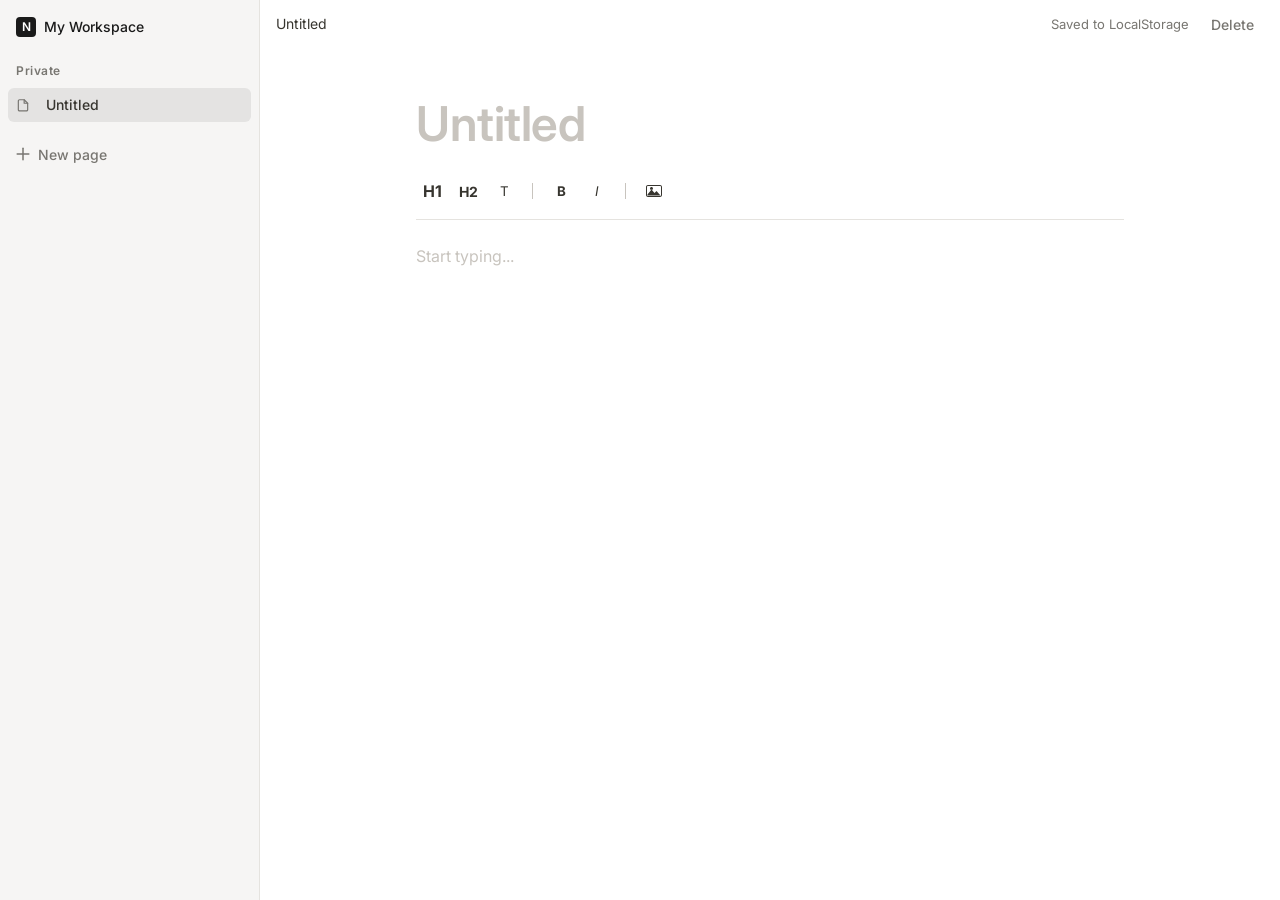
<file: index.html>
<!DOCTYPE html>
<html lang="ja">
<head>
  <meta charset="UTF-8">
  <meta name="viewport" content="width=device-width, initial-scale=1.0">
  <title>Notion風メモ帳</title>
  <meta name="description" content="LocalStorageに保存されるシンプルなメモ帳">
  <link rel="stylesheet" href="style.css">
  <link rel="preconnect" href="https://fonts.googleapis.com">
  <link rel="preconnect" href="https://fonts.gstatic.com" crossorigin>
  <link href="https://fonts.googleapis.com/css2?family=Inter:wght@400;500;600&display=swap" rel="stylesheet">
</head>
<body>
  <div class="app-layout">
    <aside class="sidebar">
      <div class="sidebar-header">
        <div class="logo">
          <div class="logo-icon">N</div>
          <span>My Workspace</span>
        </div>
      </div>
      <div class="sidebar-content">
        <div class="sidebar-section">
          <div class="section-title">Private</div>
          <ul id="memoList" class="memo-list">
            <!-- Memos go here -->
          </ul>
        </div>
        <button class="button-add-memo" id="newMemoBtn">
          <svg width="14" height="14" viewBox="0 0 14 14" fill="none" xmlns="http://www.w3.org/2000/svg">
            <path d="M7 1.16663V12.8333" stroke="currentColor" stroke-width="1.5" stroke-linecap="round" stroke-linejoin="round"/>
            <path d="M1.16699 7H12.8337" stroke="currentColor" stroke-width="1.5" stroke-linecap="round" stroke-linejoin="round"/>
          </svg>
          New page
        </button>
      </div>
    </aside>

    <main class="main-content">
      <div class="top-nav">
        <div id="currentMemoBreadcrumb" class="breadcrumb">Untitled</div>
        <div class="nav-actions">
          <span id="saveStatus" class="status-text">Saved to LocalStorage</span>
          <button class="button-ghost" id="deleteBtn">Delete</button>
        </div>
      </div>
      <div class="editor-container">
        <input type="text" id="memoTitle" class="memo-title" placeholder="Untitled" autocomplete="off">
        <div class="editor-toolbar">
          <button class="toolbar-btn" data-command="formatBlock" data-value="H1" title="Heading 1"><b style="font-size:16px">H1</b></button>
          <button class="toolbar-btn" data-command="formatBlock" data-value="H2" title="Heading 2"><b style="font-size:14px">H2</b></button>
          <button class="toolbar-btn" data-command="formatBlock" data-value="P" title="Normal Text">T</button>
          <div class="toolbar-separator"></div>
          <button class="toolbar-btn" data-command="bold" title="Bold (Ctrl+B)"><b>B</b></button>
          <button class="toolbar-btn" data-command="italic" title="Italic (Ctrl+I)"><i>I</i></button>
          <div class="toolbar-separator"></div>
          <button class="toolbar-btn" id="addImageBtn" title="Add Image">
            <svg width="16" height="16" viewBox="0 0 16 16" fill="currentColor">
              <path d="M2 3C1.44772 3 1 3.44772 1 4V12C1 12.5523 1.44772 13 2 13H14C14.5523 13 15 12.5523 15 12V4C15 3.44772 14.5523 3 14 3H2ZM0 4C0 2.89543 0.89543 2 2 2H14C15.1046 2 16 2.89543 16 4V12C16 13.1046 15.1046 14 14 14H2C0.89543 14 0 13.1046 0 12V4ZM4 5.5C4 4.67157 4.67157 4 5.5 4C6.32843 4 7 4.67157 7 5.5C7 6.32843 6.32843 7 5.5 7C4.67157 7 4 6.32843 4 5.5ZM1.5 11.5L5.5 6.5L8.5 10L10.5 8L14.5 12.5H1.5Z" fill-rule="evenodd" clip-rule="evenodd"/>
            </svg>
          </button>
          <input type="file" id="imageInput" accept="image/*" style="display: none;">
        </div>
        <div id="memoContent" class="memo-content" contenteditable="true" data-placeholder="Start typing..."></div>
      </div>
    </main>
  </div>
  <script src="script.js"></script>
</body>
</html>
</file>
<file: style.css>
:root {
  --primary: #5645d4;
  --primary-pressed: #4534b3;
  --on-primary: #ffffff;
  --canvas: #ffffff;
  --surface: #f6f5f4;
  --surface-soft: #fafaf9;
  --hairline: #e5e3df;
  --hairline-soft: #ede9e4;
  --hairline-strong: #c8c4be;
  --ink: #1a1a1a;
  --charcoal: #37352f;
  --steel: #787671;
  --stone: #a4a097;
  
  --rounded-sm: 6px;
  --rounded-md: 8px;
  --rounded-lg: 12px;
}

* {
  box-sizing: border-box;
  margin: 0;
  padding: 0;
}

body {
  font-family: 'Inter', -apple-system, system-ui, sans-serif;
  background-color: var(--canvas);
  color: var(--charcoal);
  line-height: 1.55;
  height: 100vh;
  overflow: hidden;
}

.app-layout {
  display: flex;
  height: 100vh;
}

.sidebar {
  width: 260px;
  background-color: var(--surface);
  border-right: 1px solid var(--hairline);
  display: flex;
  flex-direction: column;
  flex-shrink: 0;
  transition: width 0.2s;
}

.sidebar-header {
  padding: 16px;
}

.logo {
  display: flex;
  align-items: center;
  gap: 8px;
  font-weight: 500;
  font-size: 14px;
  color: var(--ink);
}

.logo-icon {
  width: 20px;
  height: 20px;
  background-color: var(--ink);
  color: var(--canvas);
  display: flex;
  align-items: center;
  justify-content: center;
  border-radius: 4px;
  font-size: 12px;
  font-weight: 600;
}

.sidebar-content {
  padding: 0 8px;
  flex: 1;
  overflow-y: auto;
}

.sidebar-section {
  margin-bottom: 16px;
}

.section-title {
  font-size: 12px;
  font-weight: 600;
  color: var(--steel);
  padding: 8px;
  letter-spacing: 0.5px;
}

.memo-list {
  list-style: none;
}

.memo-item {
  padding: 6px 8px;
  margin-bottom: 2px;
  border-radius: var(--rounded-sm);
  cursor: pointer;
  font-size: 14px;
  color: var(--charcoal);
  display: flex;
  align-items: center;
  gap: 8px;
  white-space: nowrap;
  overflow: hidden;
  text-overflow: ellipsis;
  transition: background-color 0.1s;
}

.memo-item:hover {
  background-color: rgba(15, 15, 15, 0.05);
}

.memo-item.active {
  background-color: rgba(15, 15, 15, 0.08);
  font-weight: 500;
}

.button-add-memo {
  width: 100%;
  display: flex;
  align-items: center;
  gap: 8px;
  background: transparent;
  border: none;
  color: var(--steel);
  font-size: 14px;
  font-weight: 500;
  padding: 8px;
  border-radius: var(--rounded-sm);
  cursor: pointer;
  font-family: inherit;
  text-align: left;
  transition: background-color 0.1s, color 0.1s;
}

.button-add-memo:hover {
  background-color: rgba(15, 15, 15, 0.05);
  color: var(--charcoal);
}

.main-content {
  flex: 1;
  display: flex;
  flex-direction: column;
  background-color: var(--canvas);
}

.top-nav {
  height: 48px;
  display: flex;
  align-items: center;
  justify-content: space-between;
  padding: 0 16px;
}

.breadcrumb {
  font-size: 14px;
  color: var(--charcoal);
  white-space: nowrap;
  overflow: hidden;
  text-overflow: ellipsis;
  max-width: 300px;
}

.nav-actions {
  display: flex;
  align-items: center;
  gap: 12px;
}

.status-text {
  font-size: 13px;
  color: var(--steel);
  opacity: 0;
  transition: opacity 0.3s;
}

.status-text.visible {
  opacity: 1;
}

button {
  cursor: pointer;
  border: none;
  font-family: inherit;
  transition: all 0.2s;
}

.button-ghost {
  background-color: transparent;
  color: var(--steel);
  font-size: 14px;
  font-weight: 500;
  padding: 6px 10px;
  border-radius: var(--rounded-sm);
}

.button-ghost:hover {
  background-color: rgba(15, 15, 15, 0.05);
  color: var(--charcoal);
}

.editor-container {
  flex: 1;
  max-width: 900px;
  width: 100%;
  margin: 0 auto;
  padding: 48px 96px;
  display: flex;
  flex-direction: column;
  overflow-y: auto;
}

.memo-title {
  font-family: inherit;
  font-size: 48px;
  font-weight: 600;
  color: var(--ink);
  border: none;
  outline: none;
  background: transparent;
  margin-bottom: 24px;
  letter-spacing: -0.5px;
  line-height: 1.15;
}

.memo-title::placeholder {
  color: var(--hairline-strong);
}

.memo-content {
  font-family: inherit;
  font-size: 16px;
  color: var(--charcoal);
  border: none;
  outline: none;
  background: transparent;
  flex: 1;
  line-height: 1.55;
  width: 100%;
  min-height: 50vh;
  cursor: text;
}

.memo-content h1 {
  font-size: 32px;
  font-weight: 600;
  margin-top: 32px;
  margin-bottom: 16px;
  line-height: 1.2;
  letter-spacing: -0.5px;
  color: var(--ink);
}

.memo-content h2 {
  font-size: 24px;
  font-weight: 600;
  margin-top: 24px;
  margin-bottom: 12px;
  line-height: 1.3;
  letter-spacing: -0.3px;
  color: var(--ink);
}

.memo-content p {
  margin-bottom: 8px;
}

.memo-content h1:first-child,
.memo-content h2:first-child {
  margin-top: 0;
}

.memo-content[data-placeholder]:empty:before {
  content: attr(data-placeholder);
  color: var(--hairline-strong);
  pointer-events: none;
}

.memo-content img {
  max-width: 100%;
  border-radius: var(--rounded-md);
  margin: 16px 0;
  box-shadow: 0 4px 12px rgba(0,0,0,0.1);
}

.editor-toolbar {
  display: flex;
  align-items: center;
  gap: 4px;
  margin-bottom: 24px;
  padding-bottom: 12px;
  border-bottom: 1px solid var(--hairline);
  opacity: 0.5;
  transition: opacity 0.2s;
}

.editor-container:focus-within .editor-toolbar {
  opacity: 1;
}

.toolbar-btn {
  background: transparent;
  border: none;
  border-radius: var(--rounded-sm);
  width: 32px;
  height: 32px;
  display: flex;
  align-items: center;
  justify-content: center;
  cursor: pointer;
  color: var(--charcoal);
}

.toolbar-btn:hover {
  background: rgba(15, 15, 15, 0.05);
}

.toolbar-separator {
  width: 1px;
  height: 16px;
  background-color: var(--hairline-strong);
  margin: 0 8px;
}

/* Responsive adjustments */
@media (max-width: 768px) {
  .sidebar {
    width: 200px;
  }
  .editor-container {
    padding: 32px 24px;
  }
  .memo-title {
    font-size: 36px;
  }
}

@media (max-width: 480px) {
  .sidebar {
    display: none;
  }
}

/* Scrollbar styling */
::-webkit-scrollbar {
  width: 8px;
  height: 8px;
}
::-webkit-scrollbar-track {
  background: transparent;
}
::-webkit-scrollbar-thumb {
  background: var(--hairline-strong);
  border-radius: 4px;
}
::-webkit-scrollbar-thumb:hover {
  background: var(--steel);
}
</file>
